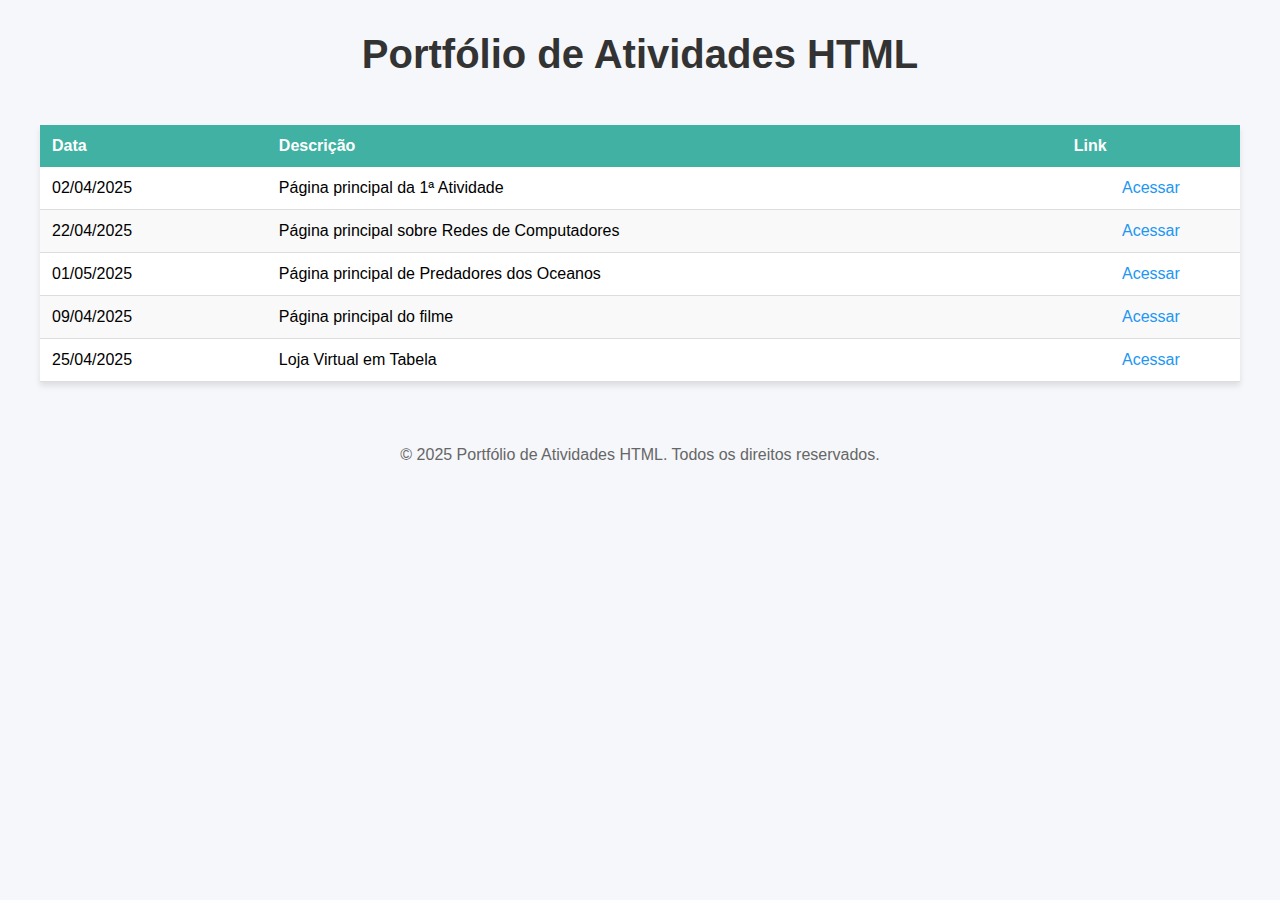
<file: index.html>
<!DOCTYPE html>
<html lang="pt-BR">
<head>
    <meta charset="UTF-8">
    <meta name="viewport" content="width=device-width, initial-scale=1.0">
    <title>Portfólio de Atividades HTML</title>
    <style>
        * {
            margin: 0;
            padding: 0;
            box-sizing: border-box;
            font-family: 'Segoe UI', Tahoma, Geneva, Verdana, sans-serif;
        }
        
        body {
            background: #f5f7fa;
            min-height: 100vh;
            padding: 2rem;
        }
        
        .container {
            max-width: 1200px;
            margin: 0 auto;
        }
        
        header {
            text-align: center;
            margin-bottom: 3rem;
        }
        
        h1 {
            color: #333;
            font-size: 2.5rem;
            margin-bottom: 1rem;
        }
        
        table {
            width: 100%;
            border-collapse: collapse;
            box-shadow: 0 4px 6px rgba(0, 0, 0, 0.1);
            background-color: white;
        }
        
        th {
            background-color: #40b1a2;
            color: white;
            text-align: left;
            padding: 12px;
        }
        
        td {
            padding: 12px;
            border-bottom: 1px solid #ddd;
        }
        
        tr:nth-child(even) {
            background-color: #f9f9f9;
        }
        
        tr:hover {
            background-color: #f1f1f1;
        }
        
        .link {
            text-align: center;
        }
        
        a {
            color: #2196F3;
            text-decoration: none;
        }
        
        a:hover {
            text-decoration: underline;
        }
        
        footer {
            text-align: center;
            margin-top: 3rem;
            padding: 1rem;
            color: #666;
        }
        
        @media (max-width: 768px) {
            table {
                font-size: 14px;
            }
            
            th, td {
                padding: 8px;
            }
            
            h1 {
                font-size: 2rem;
            }
        }
    </style>
</head>
<body>
    <div class="container">
        <header>
            <h1>Portfólio de Atividades HTML</h1>
        </header>
        
        <table>
            <thead>
                <tr>
                    <th>Data</th>
                    <th>Descrição</th>
                    <th>Link</th>
                </tr>
            </thead>
            <tbody>
                <tr>
                    <td>02/04/2025</td>
                    <td>Página principal da 1ª Atividade</td>
                    <td class="link"><a href="sites/thiago-1p/index.html">Acessar</a></td>
                </tr>
                <tr>
                    <td>22/04/2025</td>
                    <td>Página principal sobre Redes de Computadores</td>
                    <td class="link"><a href="sites/att3/index.html">Acessar</a></td>
                </tr>
                <tr>
                    <td>01/05/2025</td>
                    <td>Página principal de Predadores dos Oceanos</td>
                    <td class="link"><a href="sites/att5/index.html">Acessar</a></td>
                </tr>
                <tr>
                    <td>09/04/2025</td>
                    <td>Página principal do filme</td>
                    <td class="link"><a href="sites/att2/index.html">Acessar</a></td>
                </tr>
                <tr>
                    <td>25/04/2025</td>
                    <td>Loja Virtual em Tabela</td>
                    <td class="link"><a href="sites/att4/index.html">Acessar</a></td>
                </tr>
            </tbody>
        </table>
        
        <footer>
            <p>&copy; 2025 Portfólio de Atividades HTML. Todos os direitos reservados.</p>
        </footer>
    </div>
</body>
</html>
</file>
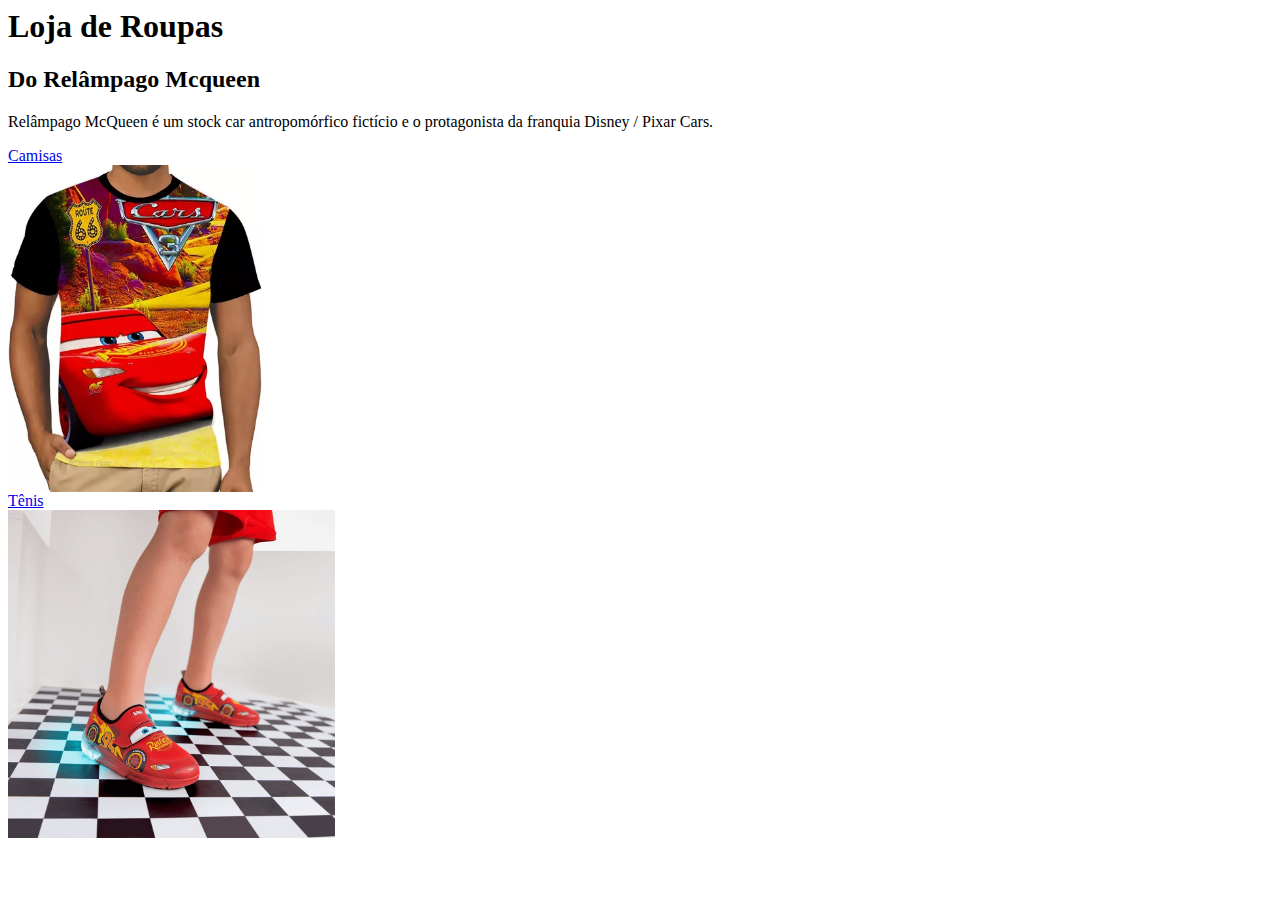
<file: sites/thiago-1p/index.html>
<html>

<head>
    <title>Lojinha</title>
</head>

<body>
   <h1> Loja de Roupas </h1>
   <h2> Do Relâmpago Mcqueen</h2>
    <p>Relâmpago McQueen é um stock car antropomórfico fictício e o protagonista da franquia Disney / Pixar Cars.</p>
    
    <a href="camisa.html">Camisas</a> <br>
    <img src="D_NQ_NP_796602-MLB54949784351_042023-O-camisa-camiseta-relampago-mcqueen-desenho-carros-em-alta-22.webp" height="37%"> <br>

    <a href="tênis.html">Tênis</a> <br>
    <img src="1228098_02.jpg" height="37%">
</body>

</html>
</file>
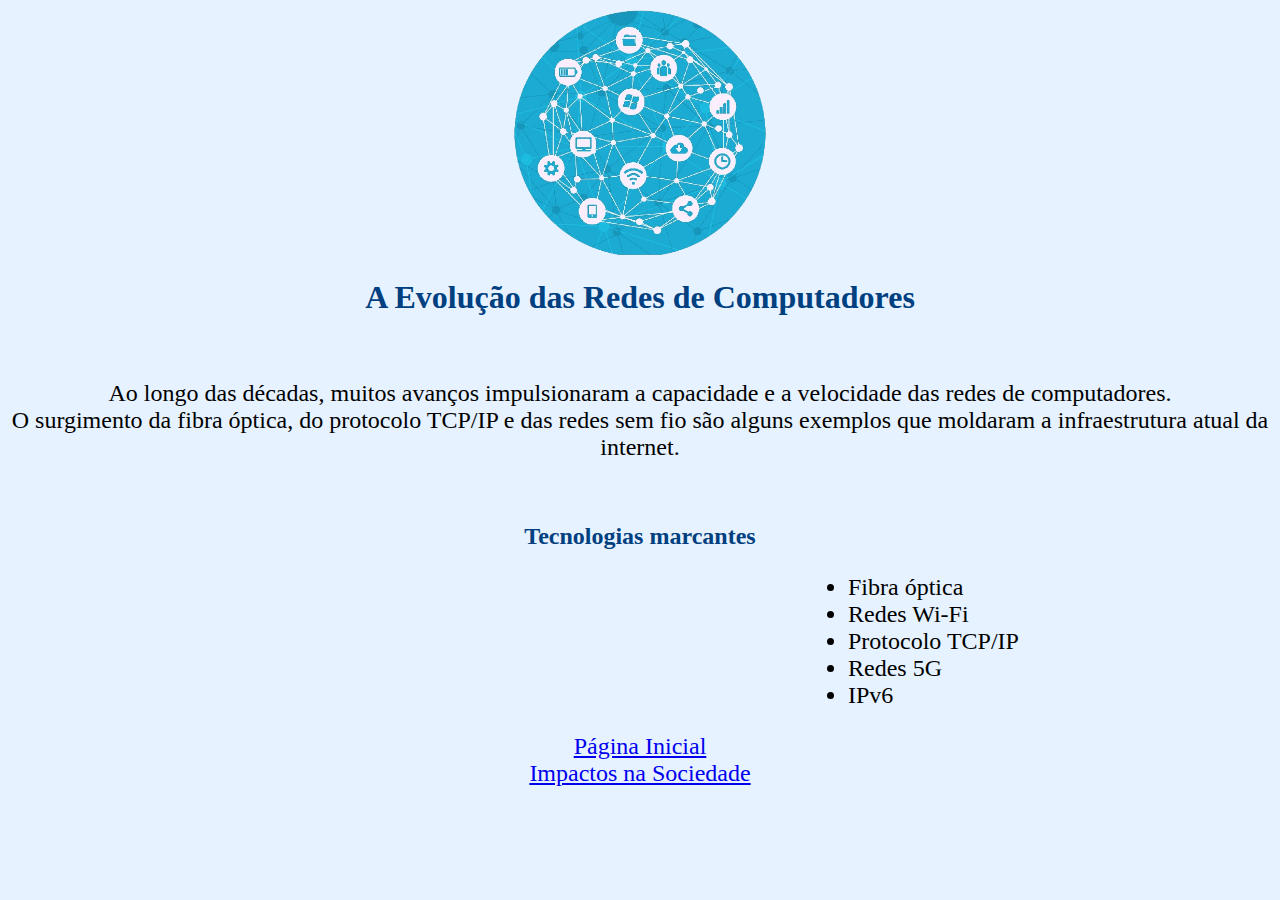
<file: avancostecnol├│gicos.html>
<html>
<head>
    <title>Avanços Tecnológicos</title>
</head>
<body bgcolor="e6f2ff">
    <center>
        <img src="png-transparent-computer-network-information-system-information-system-information-technology-technology-blue-electronics-service-removebg-preview.png" height="250px">
    </center>
    <h1 style="font-family: Georgia, 'Times New Roman', Times, serif; text-align: center; color: #004080;">A Evolução das Redes de Computadores</h1> <br>
    <p style="font-size: x-large; text-align: center;">Ao longo das décadas, muitos avanços impulsionaram a capacidade e a velocidade das redes de computadores.<br> O surgimento da fibra óptica, do protocolo TCP/IP e das redes sem fio são alguns exemplos que moldaram a infraestrutura atual da internet.</p> <br>
    <h2 style="font-family: Georgia, 'Times New Roman', Times, serif; text-align: center; color: #004080;">Tecnologias marcantes</h2>
    <ul style="font-family: 'Times New Roman', Times, serif; font-size: x-large; margin-left: 800px;">
        <li>Fibra óptica</li>
        <li>Redes Wi-Fi</li>
        <li>Protocolo TCP/IP</li>
        <li>Redes 5G</li>
        <li>IPv6</li>
    </ul>
    <center>
        <a href="rede1.html" style="font-family: 'Times New Roman', Times, serif; font-size: x-large;">Página Inicial</a> <br>
        <a href="impactos.html" style="font-family: 'Times New Roman', Times, serif; font-size: x-large;">Impactos na Sociedade</a>
    </center>
</body>
</html>
</file>
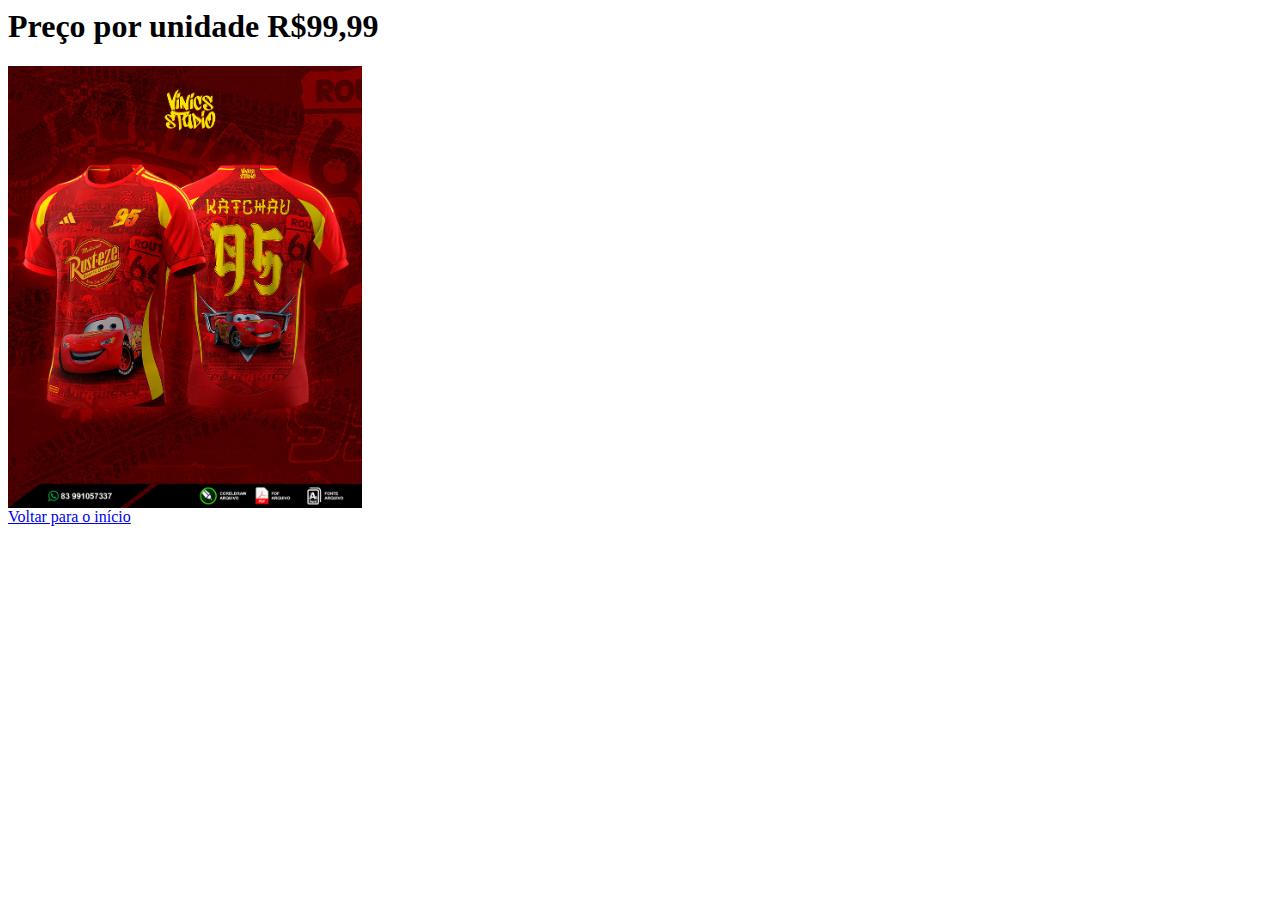
<file: camisa.html>
<html>
    
<head>
    <title>Camisa</title>
</head>

<body>
    <h1>Preço por unidade R$99,99</h1>
    <img src="CAMISA.webp" height="50%"> <br>

    <a href="lojinhamc.html">Voltar para o início</a>
</body>

</html>
</file>
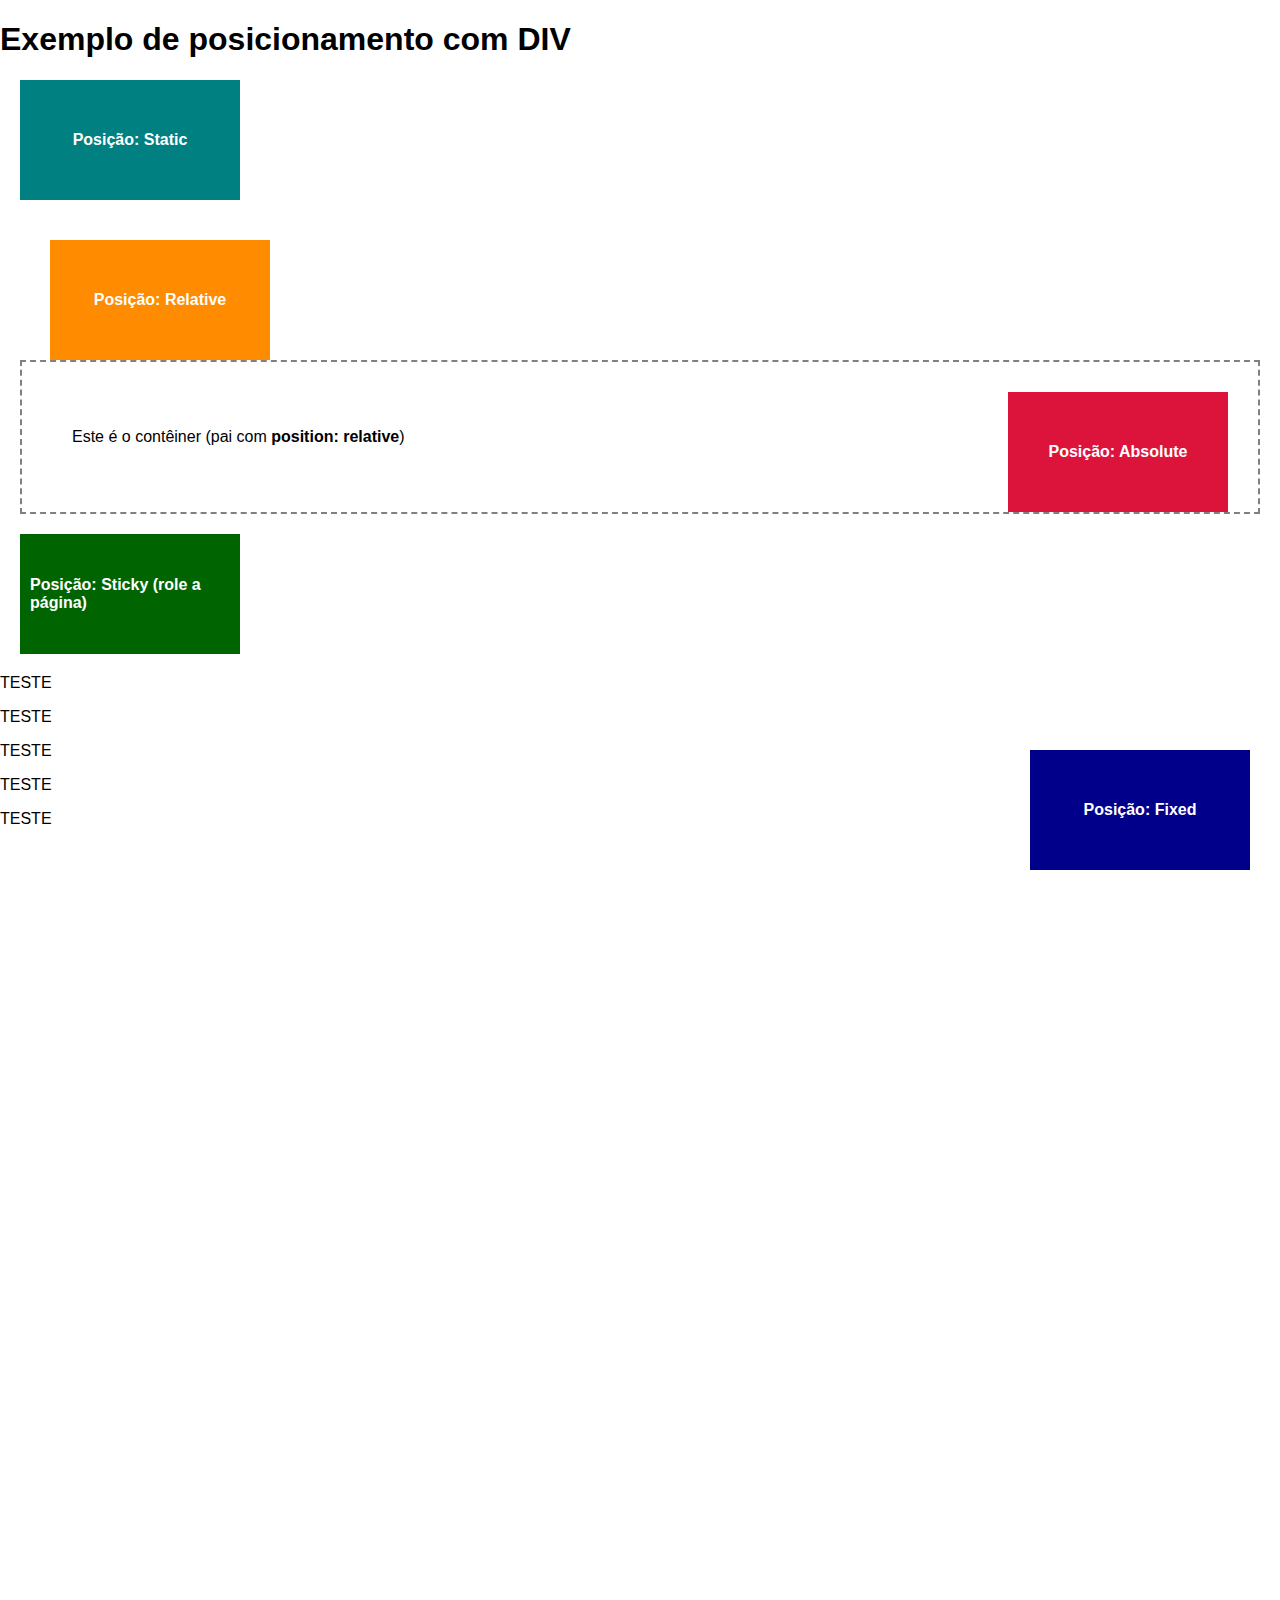
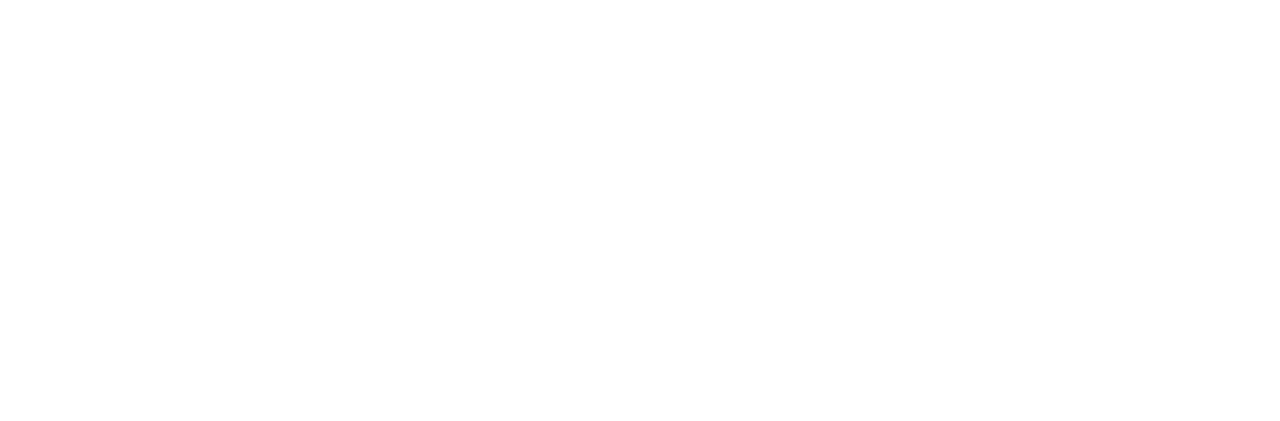
<file: div.html>
<!DOCTYPE html>
<html lang="pt-BR">
<head>
  <meta charset="UTF-8">
  <title>Exemplo de Posicionamento com DIV</title>
  <style>
    body {
      margin: 0;
      font-family: Arial, sans-serif;
      height: 2000px; 
    }

    .caixa {
      width: 200px;
      height: 100px;
      margin: 20px;
      padding: 10px;
      color: white;
      font-weight: bold;
      display: flex;
      align-items: center;
      justify-content: center;
    }

    /* STATIC - posição padrão */
    .static {
      background: teal;
      position: static;
    }

    /* RELATIVE - relativo à posição normal */
    .relative {
      background: darkorange;
      position: relative;
      top: 20px;   /* desloca 20px para baixo */
      left: 30px;  /* desloca 30px para a direita */
    }

    /* ABSOLUTE - relativo ao primeiro posicionado */
    .container {
      position: relative; /* define limite de referência */
      border: 2px dashed gray;
      padding: 50px;
      margin: 20px;
    }

    .absolute {
      background: crimson;
      position: absolute;
      top: 10px;
      right: 10px;
    }

    /* FIXED - fixo na tela, não rola junto com a página */
    .fixed {
      background: darkblue;
      position: fixed;
      bottom: 10px;
      right: 10px;
    }

    /* STICKY - gruda ao rolar, até o limite */
    .sticky {
      background: darkgreen;
      position: sticky;
      top: 0; /* cola no topo */
    }
  </style>
</head>
<body>
  <h1>Exemplo de posicionamento com DIV</h1>

  <div class="caixa static">Posição: Static</div>

  <div class="caixa relative">Posição: Relative</div>

  <div class="container">
    <p>Este é o contêiner (pai com <b>position: relative</b>)</p>
    <div class="caixa absolute">Posição: Absolute</div>
  </div>

  <div class="caixa sticky">Posição: Sticky (role a página)</div>

  <p>TESTE</p>
  <p>TESTE</p>
  <p>TESTE</p>
  <p>TESTE</p>
  <p>TESTE</p>

  <div class="caixa fixed">Posição: Fixed</div>
</body>
</html>
</file>
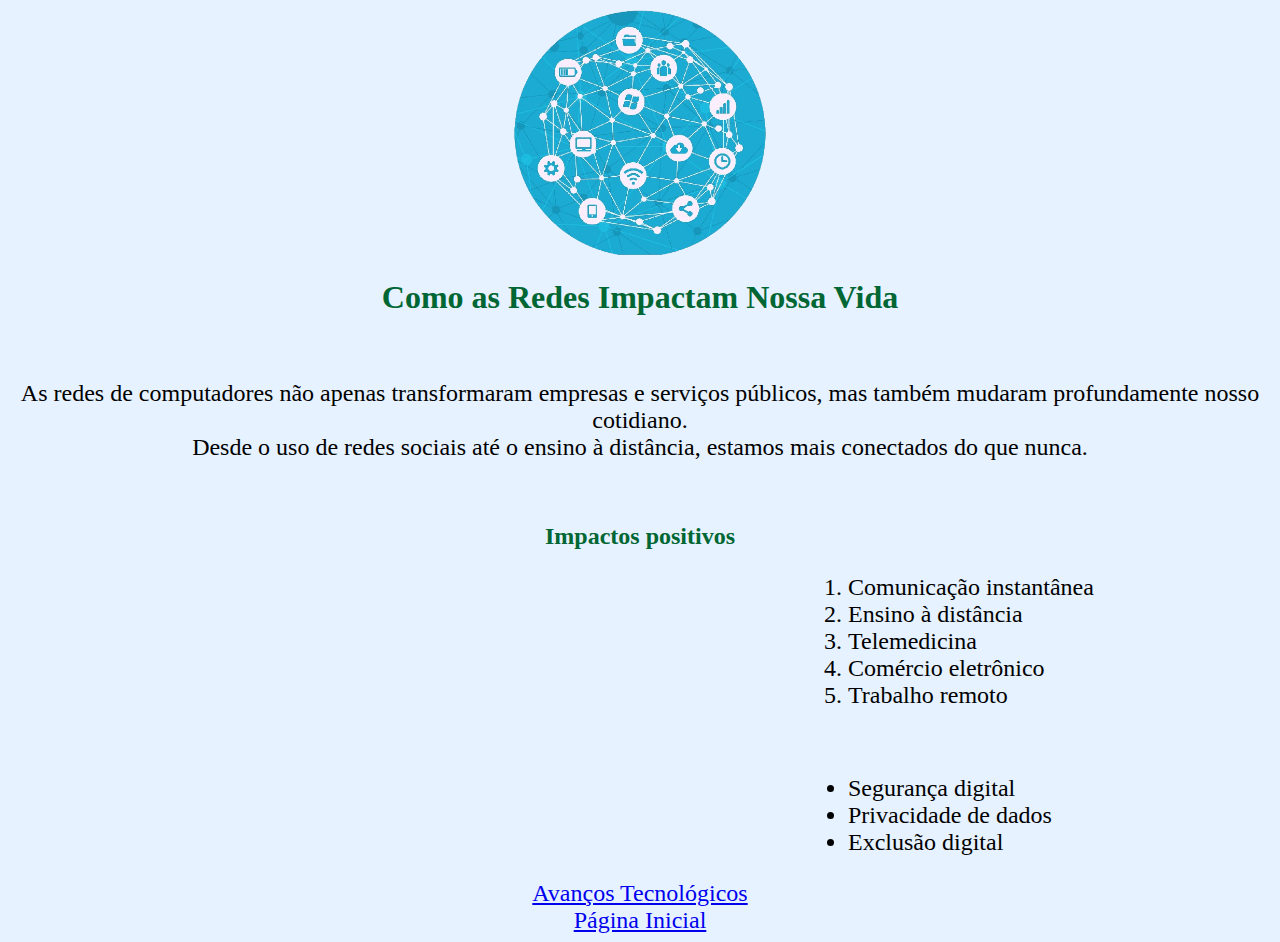
<file: impactos.html>
<html>
<head>
    <title>Impactos na Sociedade</title>
</head>
<body bgcolor="e6f2ff">
    <center>
        <img src="png-transparent-computer-network-information-system-information-system-information-technology-technology-blue-electronics-service-removebg-preview.png" height="250px">
    </center>
    <h1 style="font-family: Georgia, 'Times New Roman', Times, serif; text-align: center; color: #006633;">Como as Redes Impactam Nossa Vida</h1> <br>
    
    <p style="font-size: x-large; text-align: center;">As redes de computadores não apenas transformaram empresas e serviços públicos, mas também mudaram profundamente nosso cotidiano.<br> Desde o uso de redes sociais até o ensino à distância, estamos mais conectados do que nunca.</p> <br>
    
    <h2 style="font-family: Georgia, 'Times New Roman', Times, serif; text-align: center; color: #006633;">Impactos positivos</h2>
    
    <ol style="font-family: 'Times New Roman', Times, serif; font-size: x-large; margin-left: 800px;">
        <li>Comunicação instantânea</li>
        <li>Ensino à distância</li>
        <li>Telemedicina</li>
        <li>Comércio eletrônico</li>
        <li>Trabalho remoto</li>
    </ol> <br>

    <ul style="font-family: 'Times New Roman', Times, serif; font-size: x-large; margin-left: 800px;">
        <li>Segurança digital</li>
        <li>Privacidade de dados</li>
        <li>Exclusão digital</li>
    </ul>

    <center>
        <a href="avancostecnológicos.html" style="font-family: 'Times New Roman', Times, serif; font-size: x-large;">Avanços Tecnológicos</a> <br>
        <a href="rede1.html" style="font-family: 'Times New Roman', Times, serif; font-size: x-large;">Página Inicial</a>
    </center>
</body>
</html>
</file>
